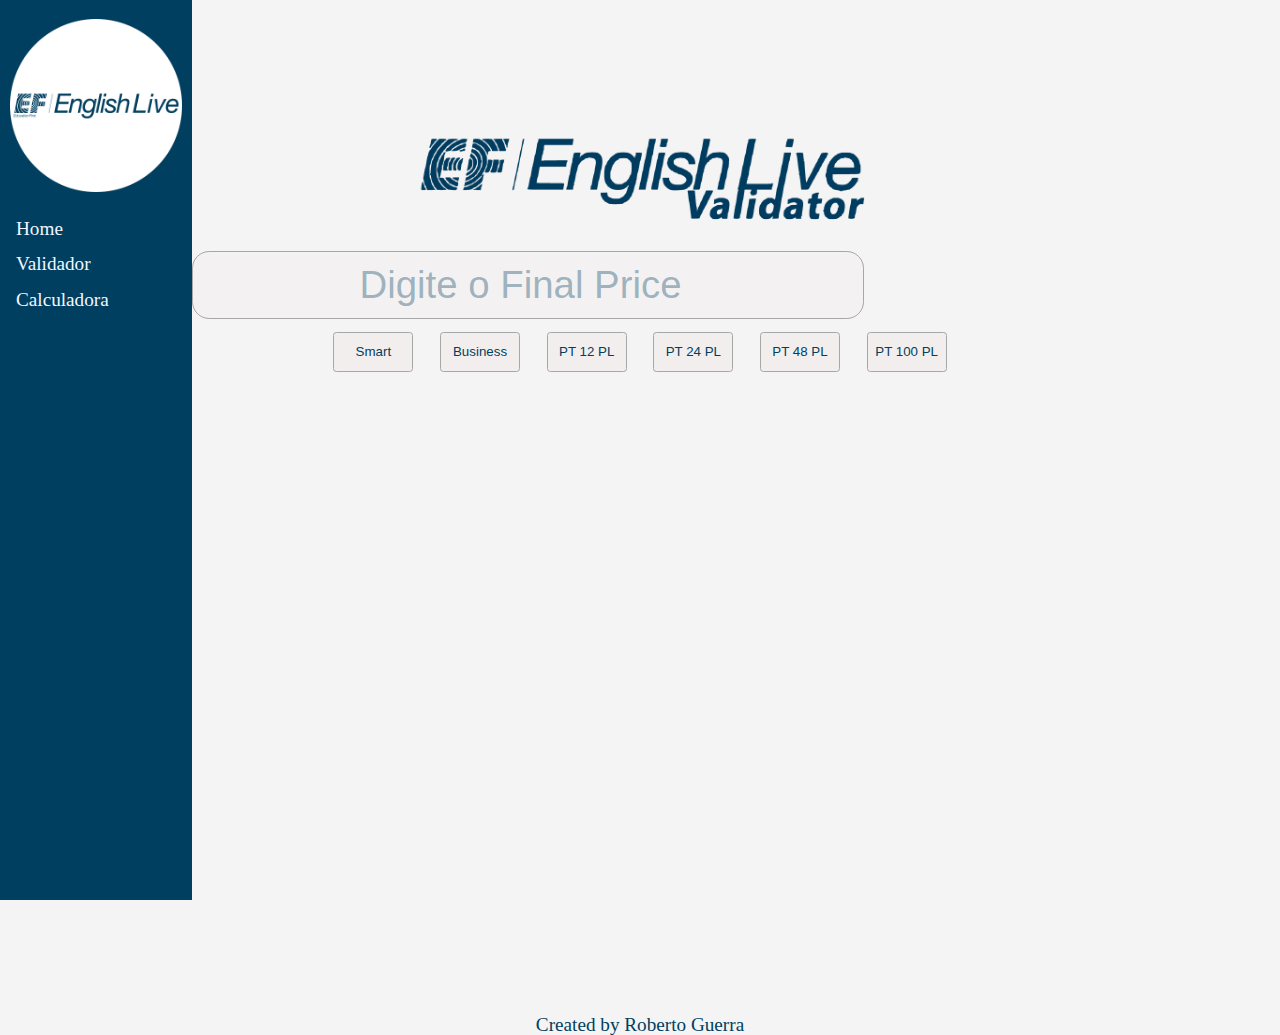
<file: calculadora.html>
<!DOCTYPE <!DOCTYPE html>
<html>
<head>
    <meta charset="utf-8" />
    <meta http-equiv="X-UA-Compatible" content="IE=edge">
    <title>Validator - Calculadora</title>
    <link rel="icon" href="images/favicon.ico" type="image/gif" sizes="16x16">
    <meta name="viewport" content="width=device-width, initial-scale=1">
    <link rel="stylesheet" type="text/css" href="css/reset.css">
    <link rel="stylesheet" type="text/css" href="css/calculadora.css" />
    <link rel="stylesheet" type="text/css" href="css/default.css">
    
</head>

<body>
    <div class="logo">
        <img src="images/logo-englishlive-validator.png" alt="logo english live" onclick="reloadPage()">
    </div>

    <div class="navbar">
        <div class="logoNavbar"></div>
        <ul>
            <li><a href="index.html">Home</a></li>
            <li><a href="validator.html">Validador</a></li>
            <li><a href="calculadora.html">Calculadora</a></li>
        </ul>
    </div>

    <div class="valueInput" id="valueInput">
        <input type="number" class="finalPrice" id="finalPrice" placeholder="Digite o Final Price"  >
    </div>  
    <ul class="container" id="buttonInput">
        <button class="buttonInput" onclick="calculate_smart()">Smart </button>
        <button class="buttonInput" onclick="calculate_bussines()">Business </button>
        <button class="buttonInput" onclick="calculate_12pl()">PT 12 PL</button>
        <button class="buttonInput"onclick="calculate_24pl()">PT 24 PL</button>
        <button class="buttonInput"onclick="calculate_48pl()">PT 48 PL</button>
        <button class="buttonInput"onclick="calculate_100pl()">PT 100 PL</button>
    </ul>
    <div>
        <span class="result container"id="result"></span>
    </div>
    <div>
        <span class="installment container"id="paymentInstallments"></span>
    </div>
    <footer>
            Created by Roberto Guerra
    </footer>
    <script src="js/calculadora.js"></script>
    <script src="js/default.js"></script>   
</body>
</html>
</file>
<file: css/calculadora.css>
.container{
    display: table;
    margin: 0 auto;
}
#finalPrice{

    border: 1px solid rgb(167, 167, 167);
    border-radius: 0.45em;    
    background-color: #f1e0e023;
    width: 17.5em;
    height: 1.75em; 
    
}
input[type="number"]{
    font-size: 2em;
    text-align: center;
    color: #003F5F;
    
}
::placeholder{
    color: rgba(0, 63, 95, 0.37);
}
.buttonInput{
    height: 3em;
    width: 6em;
    border: none;
    border: 1px solid rgb(167, 167, 167);
    border-radius: 0.25em;
    background-color:#f1e0e04d;
    margin: 1em;
    color: #003F5F;
}
.result{
    font-size: 2.5em;
    padding-top: 2.5%;
}
.validePass{
    color: green;
    font-size: 180%;
    display: table;
    margin: 0 auto;
    padding-top: 2.5%
}
.invalidPass{
    color: red;
    font-size: 180%;
    display: table;
    margin: 0 auto;
    padding-top: 2.5%
}
.installment{
    margin-top: 1em;
    font-size: 1.50em;

}
</file>
<file: css/default.css>
html{
    background-color: rgba(226, 226, 226, 0.397);
    font-size: 120%;
    height: 100%;
}
body{

    color: #003F5F;
    margin-left: 15%;
    margin-right: 15%;
    padding-top: 7em;
    position: relative;
    height: 100%;
}
.logo img{
    width: 450px;
}
.logo{
    display: table;
    margin: 0 auto;
    padding-bottom: 1em;
    
    opacity: 1;
    animation: fadeIn 1s ease;

}
@keyframes fadeIn{
    0%{
        opacity: 0;
    }
    100%{
        opacity: 1;
    }
}


.logoNavbar{
    content: url(../images/logoenglishlive.png);
    height: 9em;
    display: table;
    margin: 0 auto;
    padding-top: 1em;
}
.navbar{
    list-style-type: none;
    margin: 0;
    padding: 0;
    height: 100%;;
    width: 10em;
    background-color: #003F5F;
    position: fixed;
    left: 0;
    top: 0;
}
.navbar ul{
    padding-top: 1em;
}
.navbar a{
    display: block;
    color: aliceblue;
    padding: 8px 16px;
    text-decoration: none;
}
.navbar a:hover{
    background-color: rgb(0, 25, 37);
    color: white
}


footer{
    position: absolute;
    left: 0;
    bottom: 0;
    width: 100%;
    color: #003F5F;
    text-align: center;
    

}
</file>
